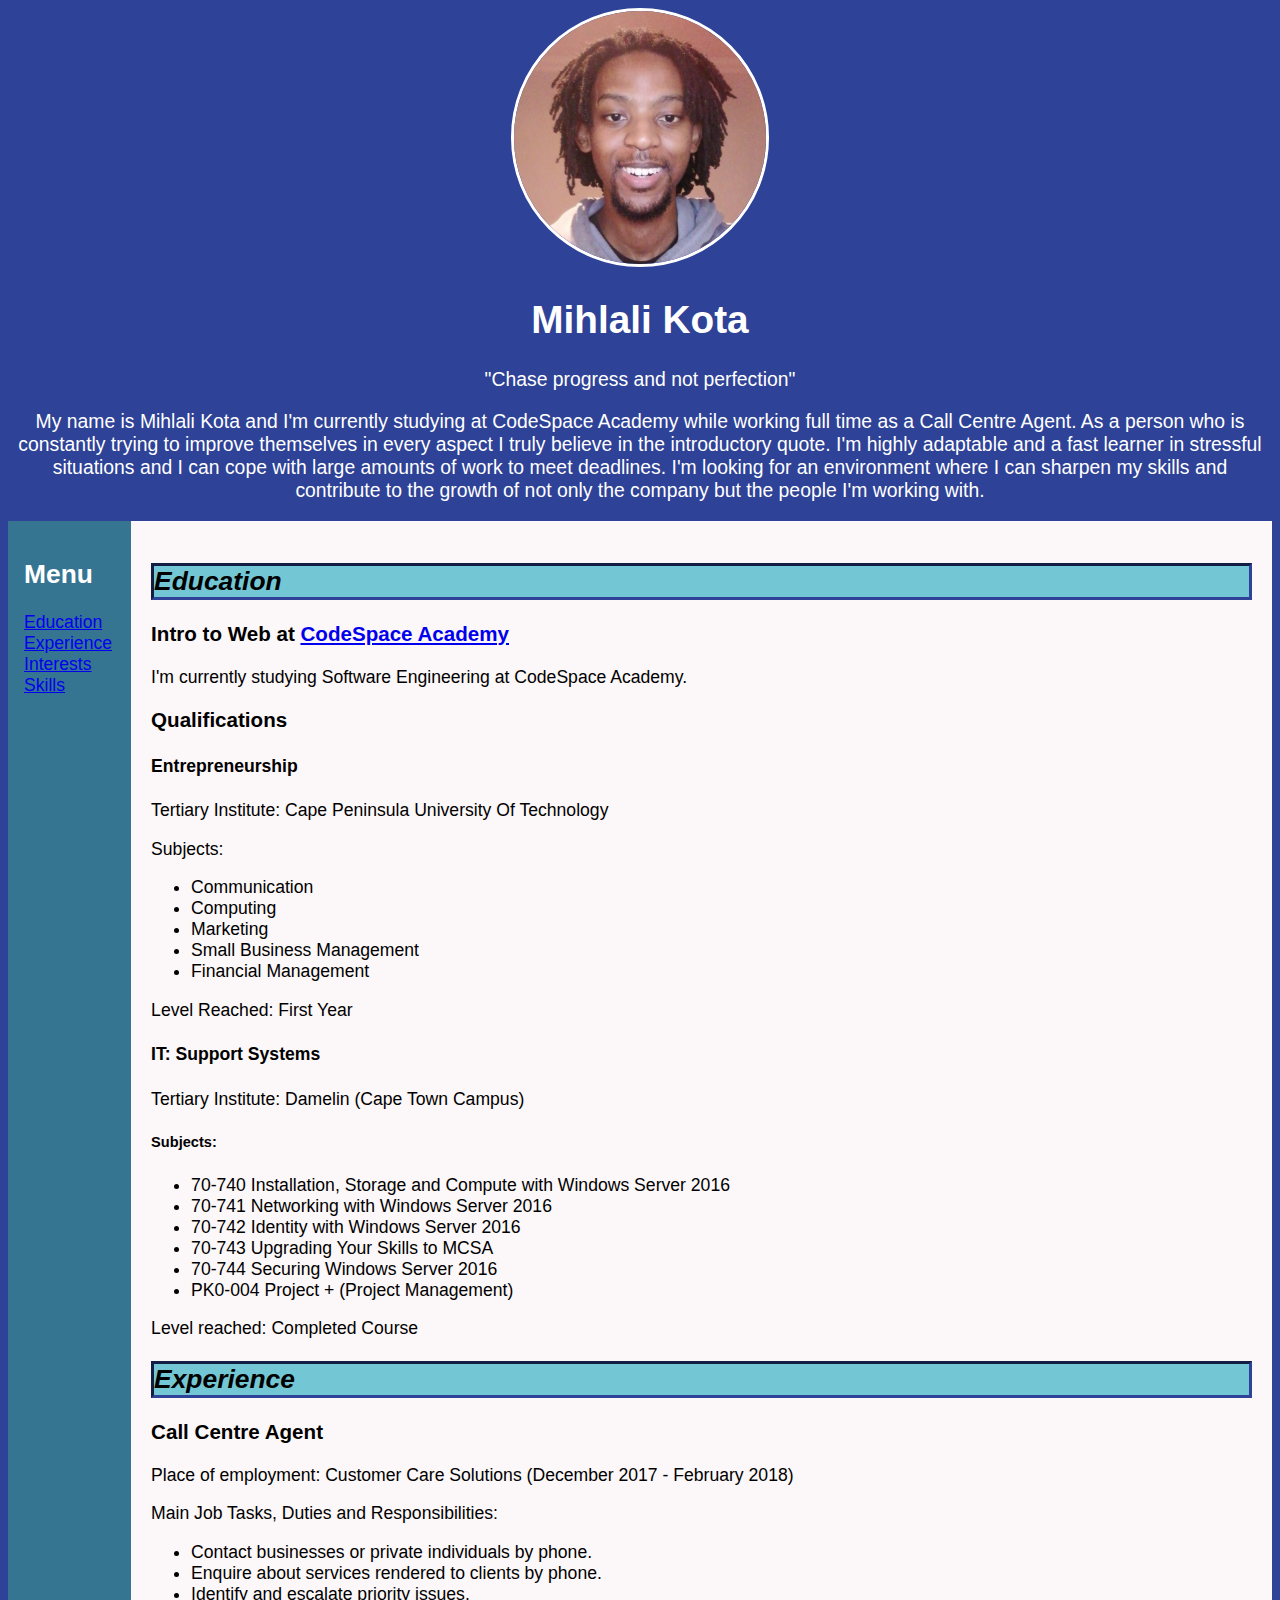
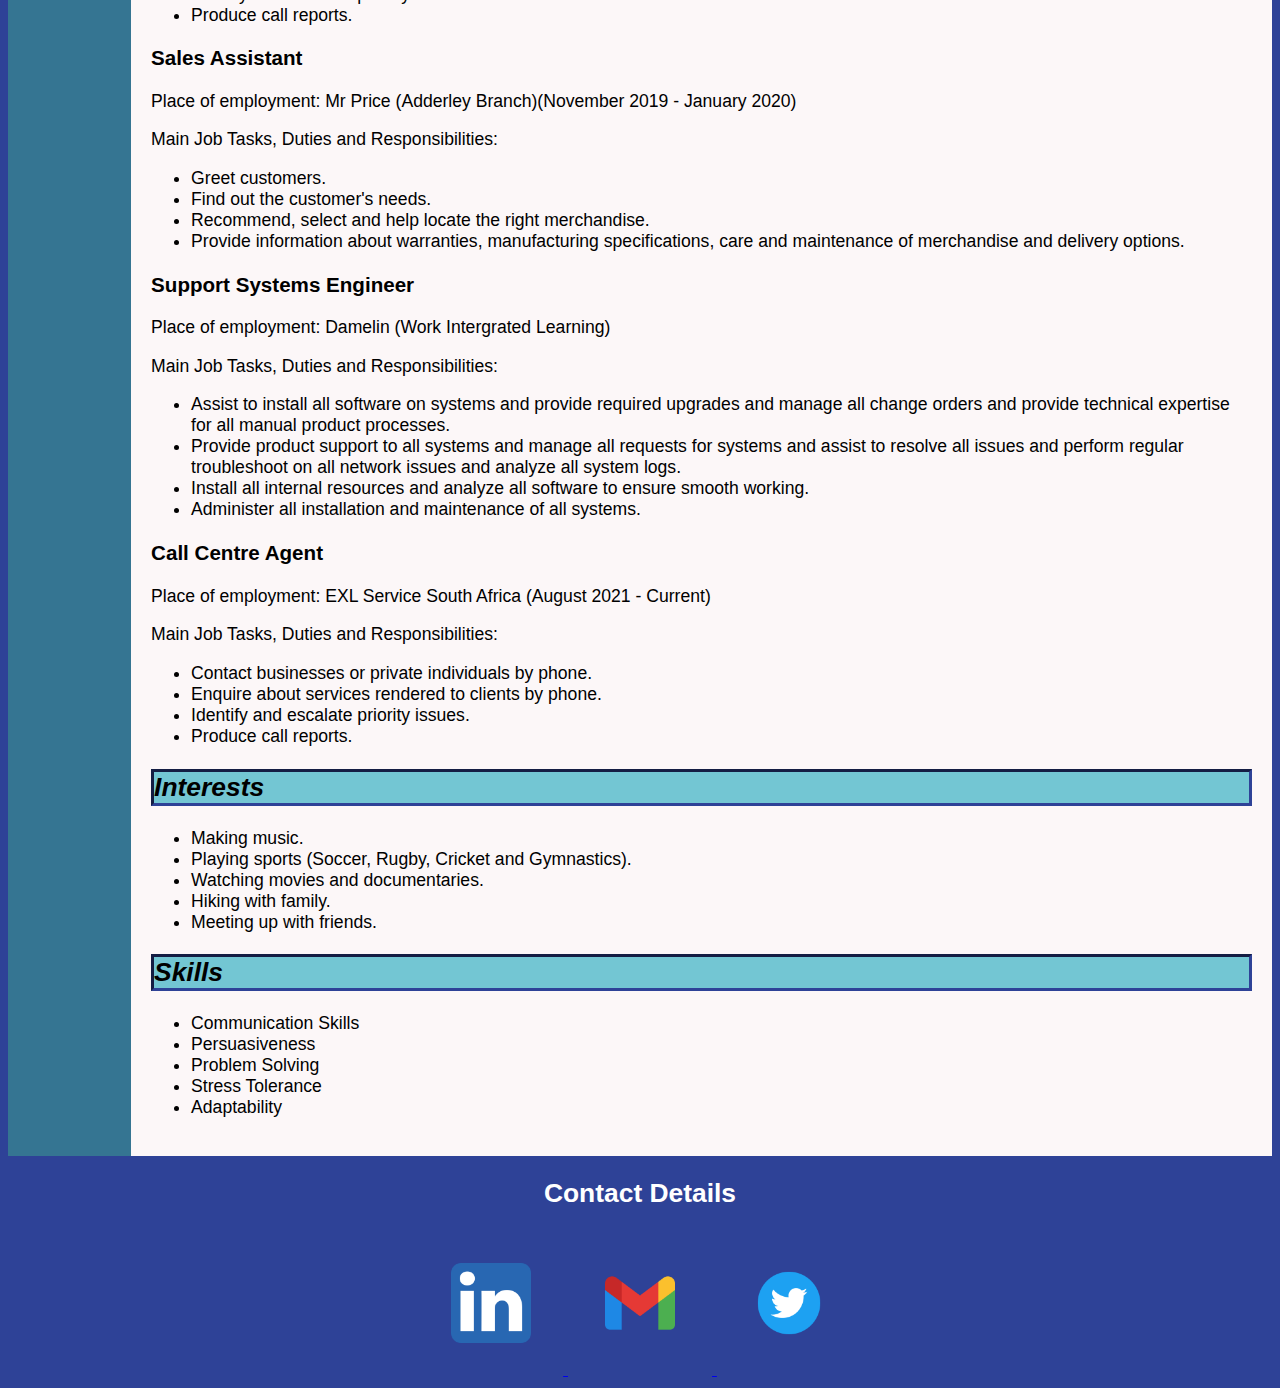
<file: index.html>
<!DOCTYPE html>
<html>

<head>
  <title>Mihlali Kota</title>

  <meta charset="UTF-8">
  <meta name="description" content="Digital Resume">
  <meta name="keywords" content="HTML, tutorial, beginners">
  <meta name="author" content="Mihlali Kota">
  <meta name="viewport" content="width=device-width, initial-scale=1.0">
  <meta http-equiv="refresh" content="30">

  <link rel="stylesheet" href="./static/css/stylesheet.css">
</head>

<body>

  <header id="heading">

    <img alt="Headshot of Mihlali Kota" src="./static/images\7.1.jpg" id="profilephoto">
    <h1>Mihlali Kota</h1>
    <p>"Chase progress and not perfection"</p>
    <p>My name is Mihlali Kota and I'm currently studying at CodeSpace Academy while working full time as a Call Centre
      Agent. As a person who is constantly trying to improve themselves in every aspect I truly believe in the
      introductory quote. I'm highly adaptable and a fast learner in stressful situations and I can cope with large
      amounts of work to meet deadlines. I'm looking for an environment where I can sharpen my skills and contribute to
      the growth of not only the company but the people I'm working with.</p>
  </header>

  <main class="main">
    <div id="sidebar">
      <nav>
        <h2>Menu</h2>
        <ul class="nav-menu">
          <li><a href=#education>Education</a></li>
          <li><a href=#experience>Experience</a></li>
          <li><a href=#interests>Interests</a></li>
          <li><a href=#skills>Skills</a></li>
        </ul>
      </nav>
    </div>

    <div class="content">
      <h2 id="education">Education</h2>
      <h3>Intro to Web at <a href="https://www.codespace.co.za/">CodeSpace Academy</a></h3>
      <p>I'm currently studying Software Engineering at CodeSpace Academy.</p>
      <h3>Qualifications</h3>
      <h4>Entrepreneurship</h4>
      <p>Tertiary Institute: Cape Peninsula University Of Technology</p>
      <p>Subjects:</p>
      <ul>
        <li>Communication</li>
        <li>Computing</li>
        <li>Marketing</li>
        <li>Small Business Management</li>
        <li>Financial Management</li>
      </ul>
      <p>Level Reached: First Year</p>

      <h4>IT: Support Systems</h4>
      <p>Tertiary Institute: Damelin (Cape Town Campus)</p>
      <h5>Subjects: </h5>
      <ul>
        <li>70-740 Installation, Storage and Compute with Windows Server 2016</li>
        <li>70-741 Networking with Windows Server 2016</li>
        <li>70-742 Identity with Windows Server 2016</li>
        <li>70-743 Upgrading Your Skills to MCSA</li>
        <li>70-744 Securing Windows Server 2016</li>
        <li>PK0-004 Project + (Project Management)</li>
      </ul>
     

      <p>Level reached: Completed Course</p>

      <h2 id="experience">Experience</h2>

      <h3>Call Centre Agent</h3>

      <p>Place of employment: Customer Care Solutions (December 2017 - February 2018)</p>

      <P>Main Job Tasks, Duties and Responsibilities:
      <ul>
        <li>Contact businesses or private individuals by phone.</li>
        <li>Enquire about services rendered to clients by phone.</li>
        <li>Identify and escalate priority issues.</li>
        <li>Produce call reports.</li>
      </ul>
      </p>

      <h3>Sales Assistant</h3>

      <p>Place of employment: Mr Price (Adderley Branch)(November 2019 - January 2020)</p>

      <P>Main Job Tasks, Duties and Responsibilities:
      <ul>
        <li>Greet customers.</li>
        <li>Find out the customer's needs.</li>
        <li>Recommend, select and help locate the right merchandise.</li>
        <li>Provide information about warranties, manufacturing specifications, care and maintenance of merchandise and
          delivery options.</li>
      </ul>
      </p>

      <h3>Support Systems Engineer</h3>

      <p>Place of employment: Damelin (Work Intergrated Learning)</p>

      <p>Main Job Tasks, Duties and Responsibilities:
      <ul>
        <li>Assist to install all software on systems and provide required upgrades and manage all change orders and
          provide technical expertise for all manual product processes.</li>
        <li>Provide product support to all systems and manage all requests for systems and assist to resolve all issues
          and perform regular troubleshoot on all network issues and analyze all system logs.</li>
        <li>Install all internal resources and analyze all software to ensure smooth working.</li>
        <li>Administer all installation and maintenance of all systems.</li>
      </ul>
      </p>

      <h3>Call Centre Agent</h3>

      <p>Place of employment: EXL Service South Africa (August 2021 - Current)</p>

      <P>Main Job Tasks, Duties and Responsibilities:
      <ul>
        <li>Contact businesses or private individuals by phone.</li>
        <li>Enquire about services rendered to clients by phone.</li>
        <li>Identify and escalate priority issues.</li>
        <li>Produce call reports.</li>
      </ul>
      </p>

      <h2 id="interests">Interests</h2>

      <ul>
        <li>Making music.</li>
        <li>Playing sports (Soccer, Rugby, Cricket and Gymnastics).</li>
        <li>Watching movies and documentaries.</li>
        <li>Hiking with family.</li>
        <li>Meeting up with friends.</li>
      </ul>

      <h2 id="skills">Skills</h2>

      <ul>
        <li>Communication Skills</li>
        <li>Persuasiveness</li>
        <li>Problem Solving</li>
        <li>Stress Tolerance</li>
        <li>Adaptability</li>
      </ul>
    </div>
  </main>

  <footer>
    <h2>Contact Details</h2>
    
      <a href="https://www.linkedin.com/in/mihlali-kota-30115b234/">

        <img class="icons" src="./static/images/linkedin logo.png" width="100px">

      </a>

      <a href="mailto:hlalikota@gmail.com">

        <img class="icons" src="./static/images/gmail logo.png" width="180px">

      </a>

      <a href="https://www.twitter.com/">

        <img class="icons" src="./static/images/twitter logo.png" width="100px">
      </a>

  </footer>
</body>

</html
</file>
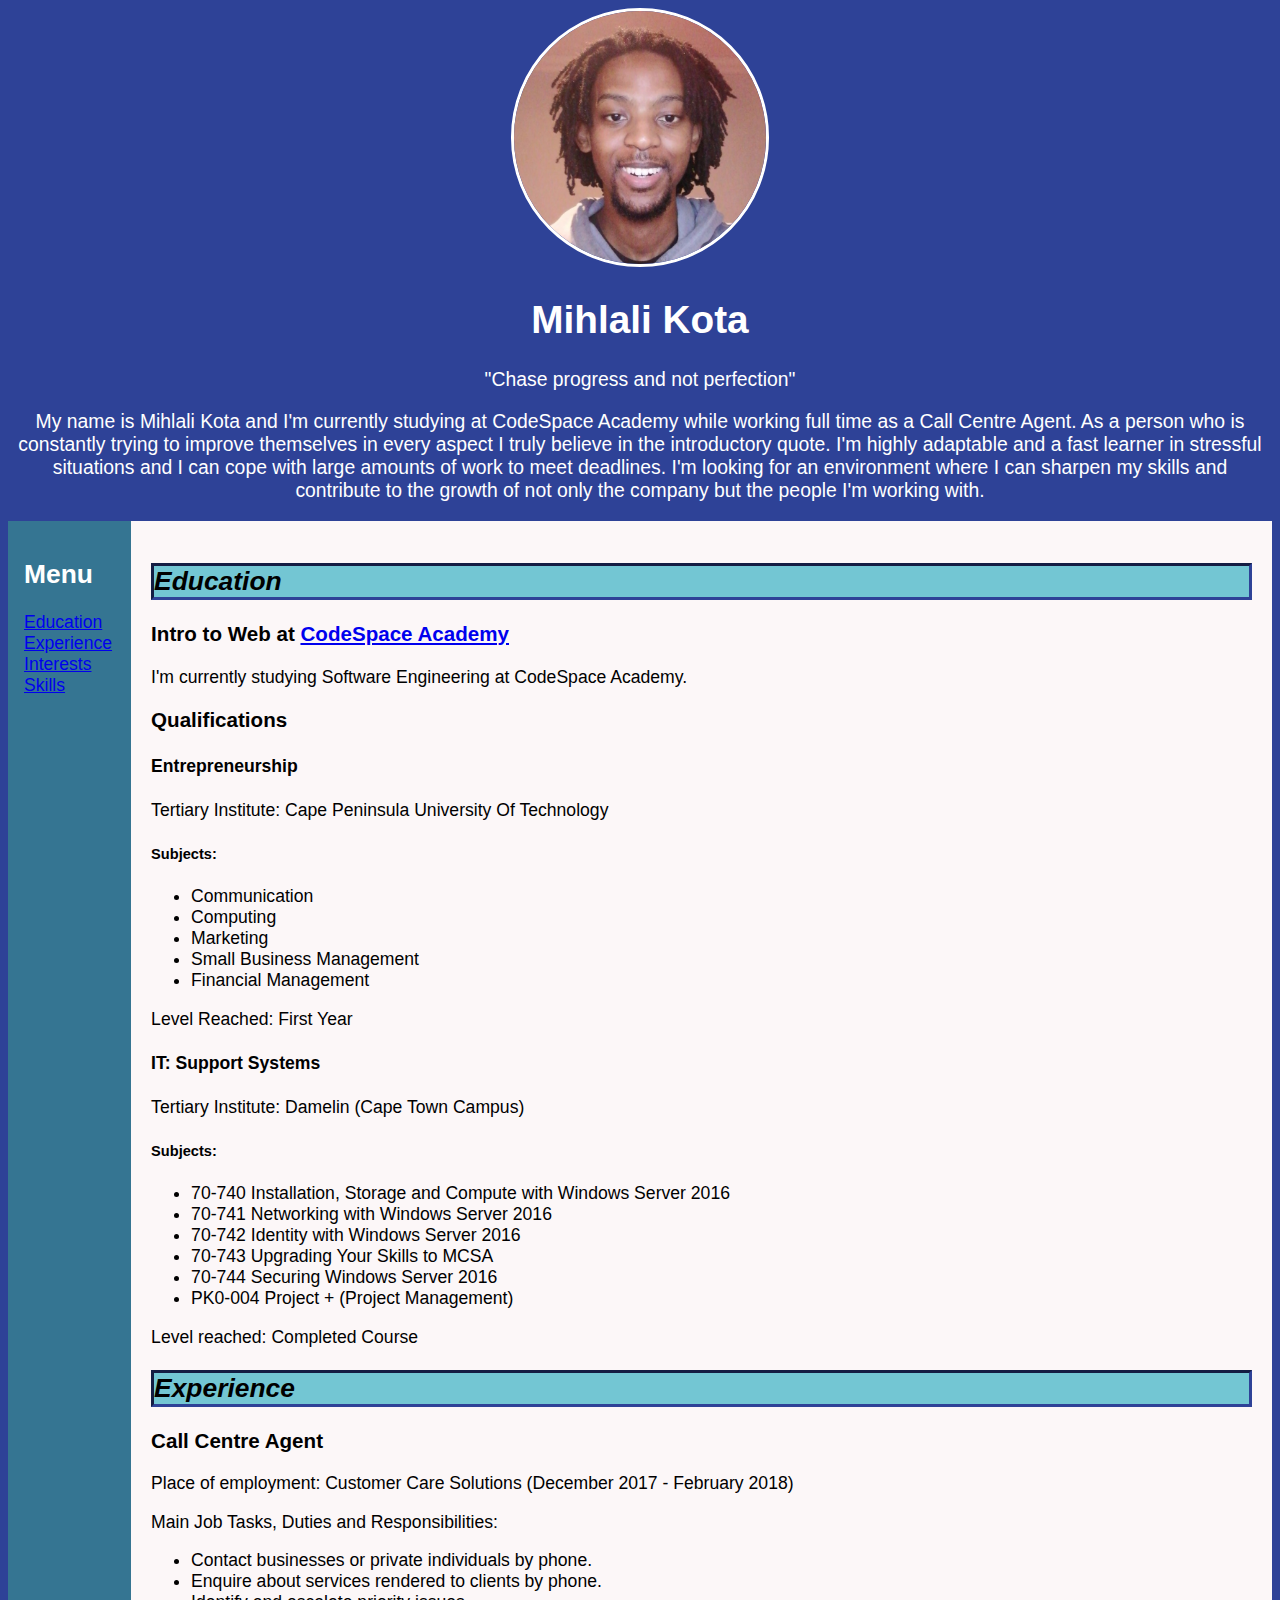
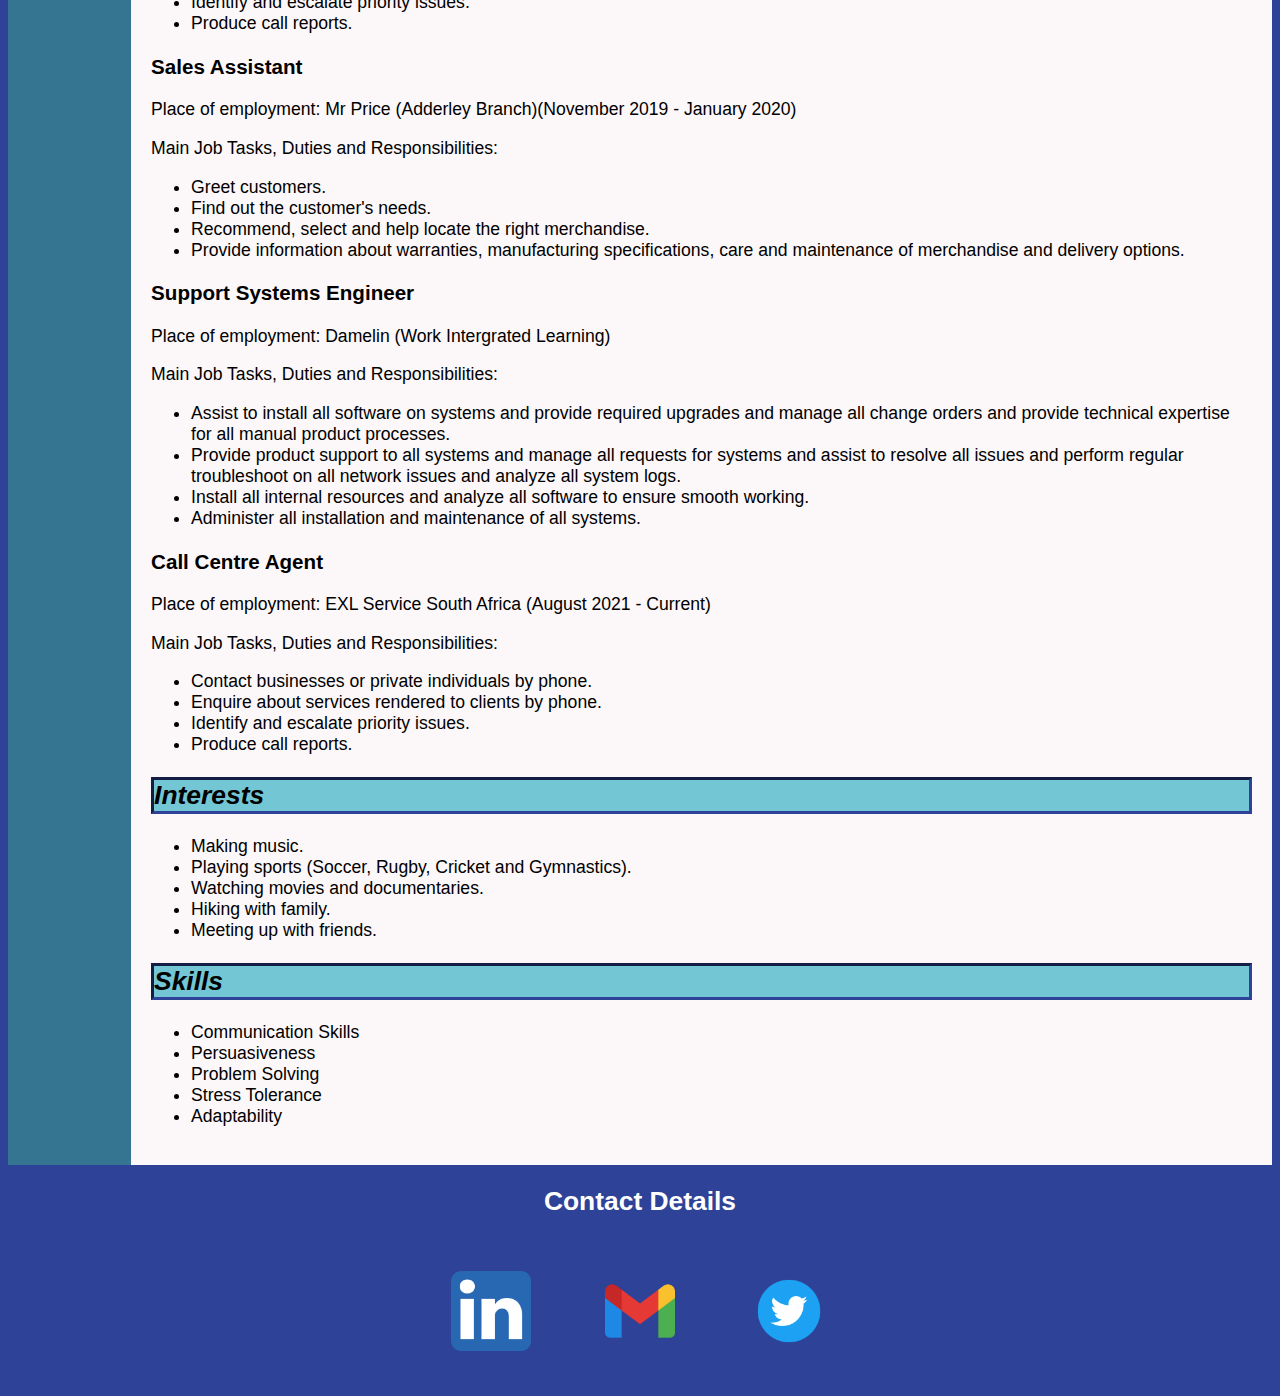
<file: Resume Project/Index.html>
<!DOCTYPE html>
<html>
<head>
  <title>Mihlali Kota</title>
  <meta charset="UTF-8">
  <meta name="description" content="Digital Resume">
  <meta name="keywords" content="HTML, tutorial, beginners">
  <meta name="author" content="Mihlali Kota">
  <meta name="viewport" content="width=device-width, initial-scale=1.0">
  <meta http-equiv="refresh" content="30">
  <link rel="stylesheet" href="./static/css/stylesheet.css">
</head>
<body>
  <header id="heading">
    <img alt="Headshot of Mihlali Kota" src="./static/images\7.1.jpg" id="profile">
    <h1>Mihlali Kota</h1>
    <p>"Chase progress and not perfection"</p>
    <p>My name is Mihlali Kota and I'm currently studying at CodeSpace Academy while working full time as a Call Centre
      Agent. As a person who is constantly trying to improve themselves in every aspect I truly believe in the
      introductory quote. I'm highly adaptable and a fast learner in stressful situations and I can cope with large
      amounts of work to meet deadlines. I'm looking for an environment where I can sharpen my skills and contribute to
      the growth of not only the company but the people I'm working with.</p>
  </header>
  <section>
  <main class="main">
    <div id="sidebar">
      <nav>
        <h2>Menu</h2>
        <ul class="nav-menu">
          <li><a href=#education>Education</a></li>
          <li><a href=#experience>Experience</a></li>
          <li><a href=#interests>Interests</a></li>
          <li><a href=#skills>Skills</a></li>
        </ul>
      </nav>
    </div>
    <div class="content">
      <h2 id="education">Education</h2>
      <h3>Intro to Web at <a href="https://www.codespace.co.za/">CodeSpace Academy</a></h3>
      <p>I'm currently studying Software Engineering at CodeSpace Academy.</p>
      <h3>Qualifications</h3>      
      <h4>Entrepreneurship</h4>
      <p>Tertiary Institute: Cape Peninsula University Of Technology</p>
      <h5>Subjects:</h5>
      <ul>
        <li>Communication</li>
        <li>Computing</li>
        <li>Marketing</li>
        <li>Small Business Management</li>
        <li>Financial Management</li>
      </ul>
      <p>Level Reached: First Year</p>
      <h4>IT: Support Systems</h4>
      <p>Tertiary Institute: Damelin (Cape Town Campus)</p>
      <h5>Subjects:</h5>
      <ul>
        <li>70-740 Installation, Storage and Compute with Windows Server 2016</li>
        <li>70-741 Networking with Windows Server 2016</li>
        <li>70-742 Identity with Windows Server 2016</li>
        <li>70-743 Upgrading Your Skills to MCSA</li>
        <li>70-744 Securing Windows Server 2016</li>
        <li>PK0-004 Project + (Project Management)</li>
      </ul>
      <p>Level reached: Completed Course</p>
      <h2 id="experience">Experience</h2>
      <h3>Call Centre Agent</h3>
      <p>Place of employment: Customer Care Solutions (December 2017 - February 2018)</p>
      <p>Main Job Tasks, Duties and Responsibilities:
      <ul>
        <li>Contact businesses or private individuals by phone.</li>
        <li>Enquire about services rendered to clients by phone.</li>
        <li>Identify and escalate priority issues.</li>
        <li>Produce call reports.</li>
      </ul>
      </p>      
      <h3>Sales Assistant</h3>
      <p>Place of employment: Mr Price (Adderley Branch)(November 2019 - January 2020)</p>
      <p>Main Job Tasks, Duties and Responsibilities:
      <ul>
        <li>Greet customers.</li>
        <li>Find out the customer's needs.</li>
        <li>Recommend, select and help locate the right merchandise.</li>
        <li>Provide information about warranties, manufacturing specifications, care and maintenance of merchandise and
          delivery options.</li>
      </ul>
      </p>
      <h3>Support Systems Engineer</h3>
      <p>Place of employment: Damelin (Work Intergrated Learning)</p>
      <p>Main Job Tasks, Duties and Responsibilities:
      <ul>
        <li>Assist to install all software on systems and provide required upgrades and manage all change orders and
          provide technical expertise for all manual product processes.</li>
        <li>Provide product support to all systems and manage all requests for systems and assist to resolve all issues
          and perform regular troubleshoot on all network issues and analyze all system logs.</li>
        <li>Install all internal resources and analyze all software to ensure smooth working.</li>
        <li>Administer all installation and maintenance of all systems.</li>
      </ul>
      </p>
      <h3>Call Centre Agent</h3>
      <p>Place of employment: EXL Service South Africa (August 2021 - Current)</p>
      <P>Main Job Tasks, Duties and Responsibilities:
      <ul>
        <li>Contact businesses or private individuals by phone.</li>
        <li>Enquire about services rendered to clients by phone.</li>
        <li>Identify and escalate priority issues.</li>
        <li>Produce call reports.</li>
      </ul>
      </p>
      <h2 id="interests">Interests</h2>
      <ul>
        <li>Making music.</li>
        <li>Playing sports (Soccer, Rugby, Cricket and Gymnastics).</li>
        <li>Watching movies and documentaries.</li>
        <li>Hiking with family.</li>
        <li>Meeting up with friends.</li>
      </ul>
      <h2 id="skills">Skills</h2>
      <ul>
        <li>Communication Skills</li>
        <li>Persuasiveness</li>
        <li>Problem Solving</li>
        <li>Stress Tolerance</li>
        <li>Adaptability</li>
      </ul>
    </div>
  </main>
  </section>
  <footer>
    <h2>Contact Details</h2>
      <a href="https://www.linkedin.com/in/mihlali-kota-30115b234/"><img alt="LinkedIn logo" class="icons" src="./static/images/linkedin logo.png" width="100px"></a>
      <a href="mailto:hlalikota@gmail.com"><img alt="Email logo for Gmail" class="icons" src="./static/images/gmail logo.png" width="180px"></a>
      <a href="https://www.twitter.com/"><img alt="Twitter logo" class="icons" src="./static/images/twitter logo.png" width="100px"></a>
  </footer>
</body>
</html
</file>
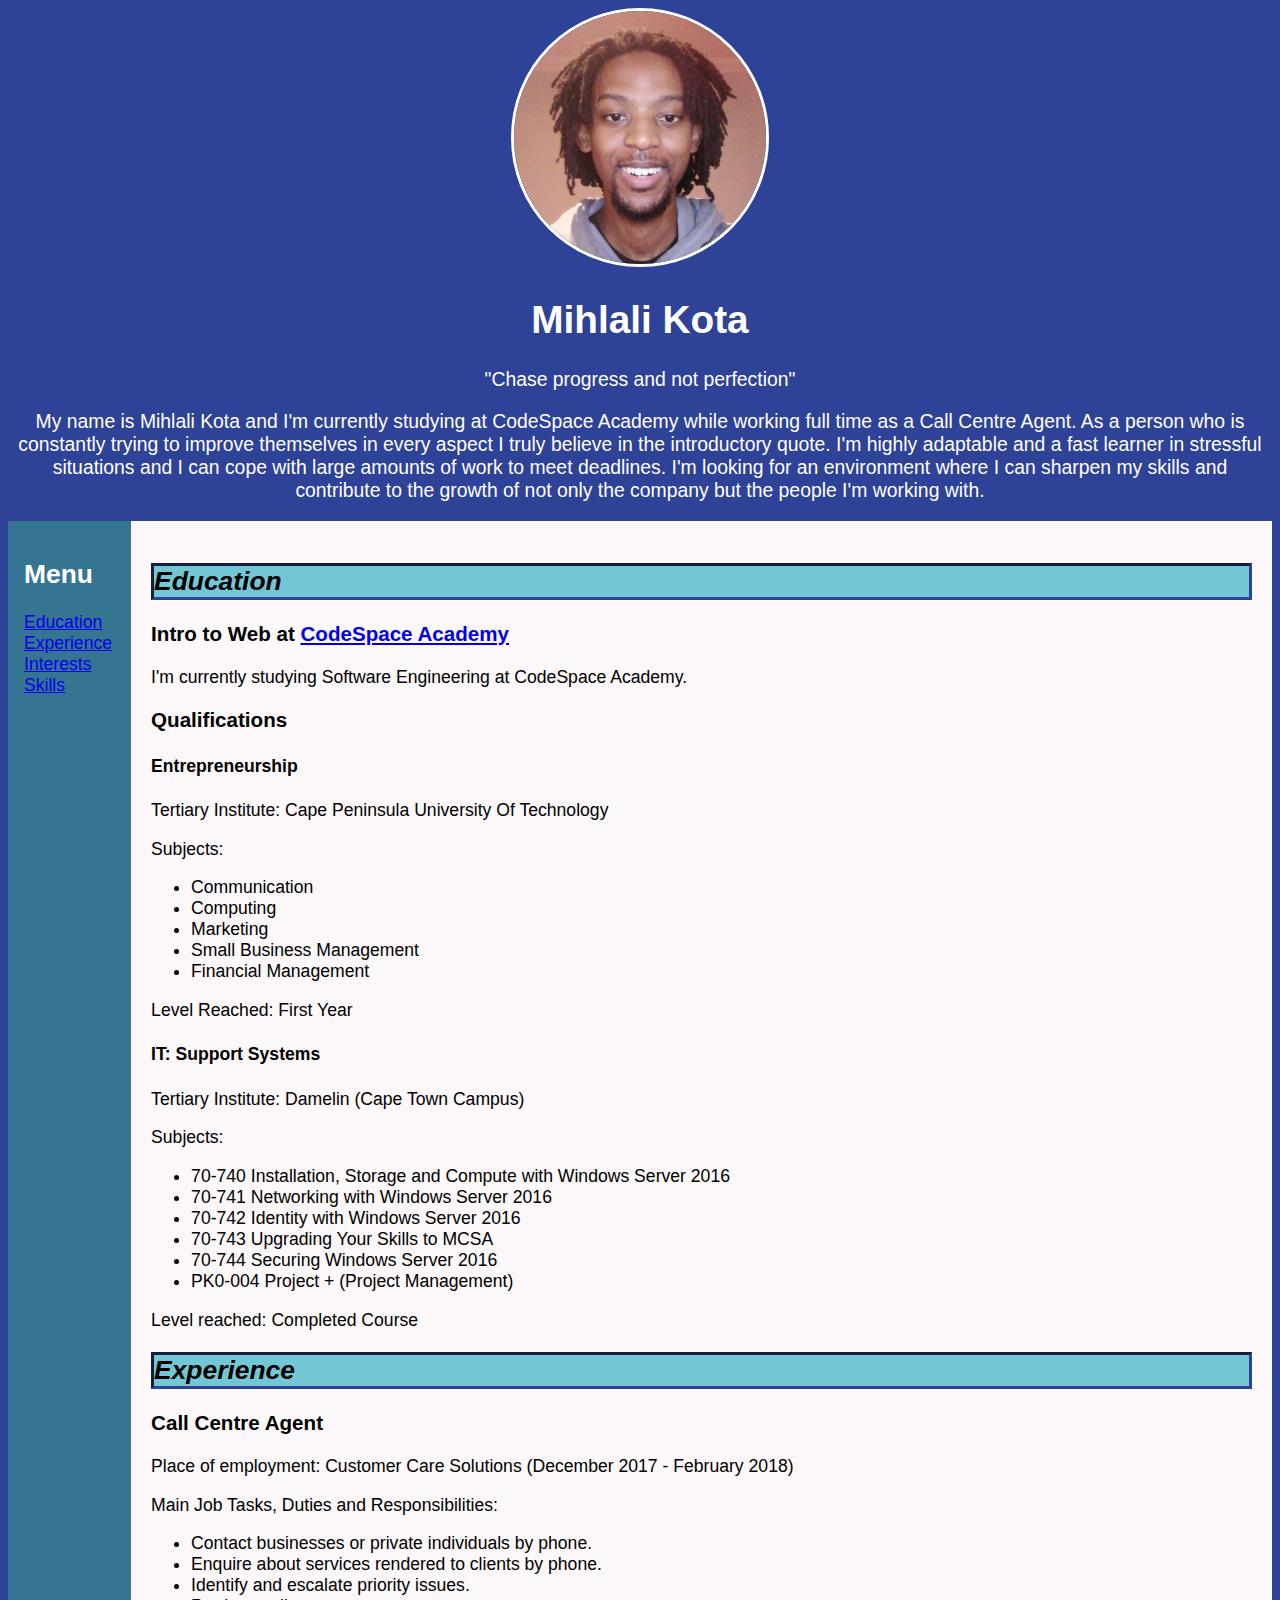
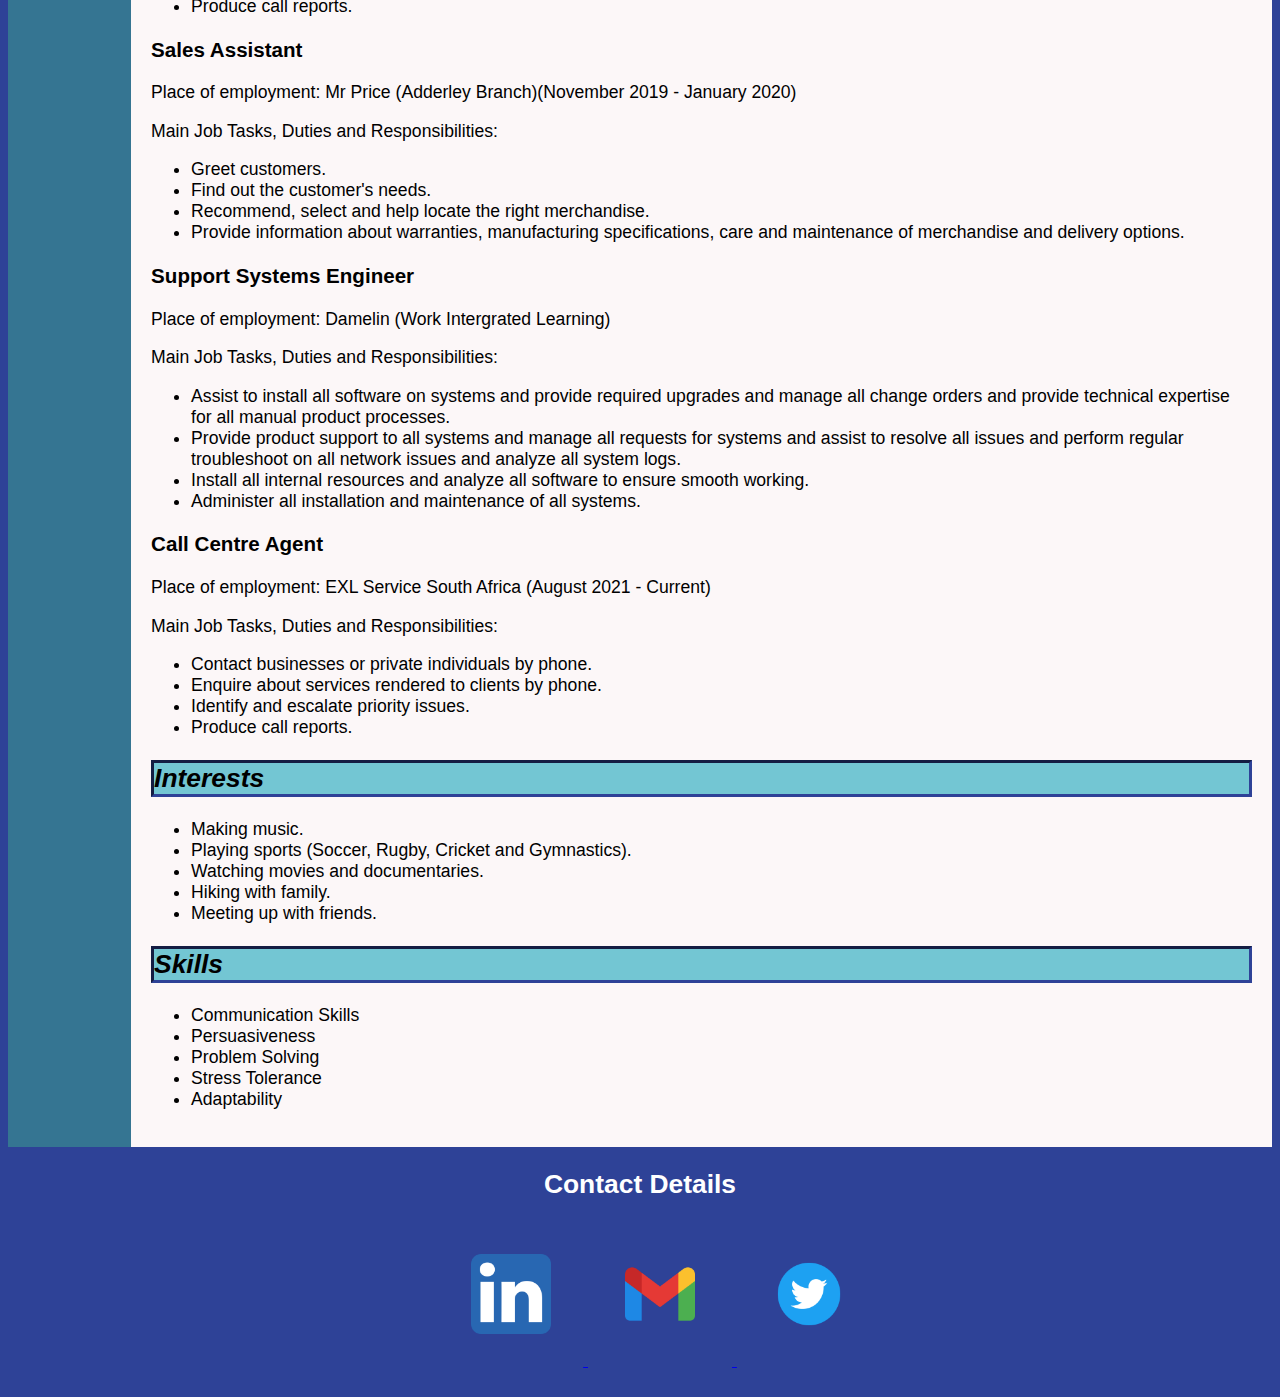
<file: resume6.html/index.html>
<!DOCTYPE html>
<html>
  <head>
    <title>Mihlali Kota</title>

    <meta charset="UTF-8">
    <meta name="description" content="Digital Resume">
    <meta name="keywords" content="HTML, tutorial, beginners">
    <meta name="author" content="Mihlali Kota">
    <meta name="viewport" content="width=device-width, initial-scale=1.0">
    <meta http-equiv="refresh" content="30">
    
    <link rel="stylesheet" href="./static/css/stylesheet.css">
  </head>
  <body>
    
    <header id="heading">

      <img

      src="./static/images\7.1.jpg"
      
      id="profilephoto">
   

    <h1>Mihlali Kota</h1>

    <p>"Chase progress and not perfection"</p>
    <p>My name is Mihlali Kota and I'm currently studying at CodeSpace Academy while working full time as a Call Centre Agent. As a person who is constantly trying to improve themselves in every aspect I truly believe in the introductory quote. I'm highly adaptable and a fast learner in stressful situations and I can cope with large amounts of work to meet deadlines. I'm looking for an environment where I can sharpen my skills and contribute to the growth of not only the company but the people I'm working with.</p>

    </header> 

<main class="main">

    <div id="sidebar">
      <nav>
        
        <h2>Menu</h2>
        
        <ul class="nav-menu">
          <li><a href=#education>Education</a></li>
          <li><a href=#experience>Experience</a></li>
          <li><a href=#interests>Interests</a></li>
          <li><a href=#skills>Skills</a></li>
        </ul>
      
      </nav>
    </div>
 
<div class="content">

<h2 id="education">Education</h2>

<h3>Intro to Web at <a href="https://www.codespace.co.za/">CodeSpace Academy</a></h3>

<p>I'm currently studying Software Engineering at CodeSpace Academy.</p>

<h3>Qualifications</h3>

<h4>Entrepreneurship</h4>

<p>Tertiary Institute: Cape Peninsula University Of Technology</p>

<p>Subjects:
  <ul>
    <li>Communication</li>
    <li>Computing</li>
    <li>Marketing</li>
    <li>Small Business Management</li>
    <li>Financial Management</li>
  </ul>
</p>

<p>Level Reached: First Year</p>

<h4>IT: Support Systems</h4>

<p>Tertiary Institute: Damelin (Cape Town Campus)</p>

<p>Subjects:
  <ul>
    <li>70-740 Installation, Storage and Compute with Windows Server 2016</li>
    <li>70-741 Networking with Windows Server 2016</li>
    <li>70-742 Identity with Windows Server 2016</li>
    <li>70-743 Upgrading Your Skills to MCSA</li>
    <li>70-744 Securing Windows Server 2016</li>
    <li>PK0-004 Project + (Project Management)</li>
  </ul>
</p>

<p>Level reached: Completed Course</p>

<h2 id="experience">Experience</h2>

<h3>Call Centre Agent</h3>

<p>Place of employment: Customer Care Solutions (December 2017 - February 2018)</p>

<P>Main Job Tasks, Duties and Responsibilities:
  <ul>
    <li>Contact businesses or private individuals by phone.</li>
    <li>Enquire about services rendered to clients by phone.</li>
    <li>Identify and escalate priority issues.</li>
    <li>Produce call reports.</li>
  </ul>
</p>

<h3>Sales Assistant</h3>

<p>Place of employment: Mr Price (Adderley Branch)(November 2019 - January 2020)</p>

<P>Main Job Tasks, Duties and Responsibilities:
  <ul>
    <li>Greet customers.</li>
    <li>Find out the customer's needs.</li>
    <li>Recommend, select and help locate the right merchandise.</li>
    <li>Provide information about warranties, manufacturing specifications, care and maintenance of merchandise and delivery options.</li>
  </ul>
</p>

<h3>Support Systems Engineer</h3>

<p>Place of employment: Damelin (Work Intergrated Learning)</p>

<p>Main Job Tasks, Duties and Responsibilities:
  <ul>
    <li>Assist to install all software on systems and provide required upgrades and manage all change orders and provide technical expertise for all manual product processes.</li>
    <li>Provide product support to all systems and manage all requests for systems and assist to resolve all issues and perform regular troubleshoot on all network issues and analyze all system logs.</li>
    <li>Install all internal resources and analyze all software to ensure smooth working.</li>
    <li>Administer all installation and maintenance of all systems.</li>
  </ul>
</p>

<h3>Call Centre Agent</h3>

<p>Place of employment: EXL Service South Africa (August 2021 - Current)</p>

<P>Main Job Tasks, Duties and Responsibilities:
  <ul>
    <li>Contact businesses or private individuals by phone.</li>
    <li>Enquire about services rendered to clients by phone.</li>
    <li>Identify and escalate priority issues.</li>
    <li>Produce call reports.</li>
  </ul>
</p> 

<h2 id="interests">Interests</h2>

<ul>
  <li>Making music.</li>
  <li>Playing sports (Soccer, Rugby, Cricket and Gymnastics).</li>
  <li>Watching movies and documentaries.</li>
  <li>Hiking with family.</li>
  <li>Meeting up with friends.</li>
</ul>

<h2 id="skills">Skills</h2>

<ul>
    <li>Communication Skills</li>
    <li>Persuasiveness</li>
    <li>Problem Solving</li>
    <li>Stress Tolerance</li>
    <li>Adaptability</li>
</ul>
</div>
</main> 

 <footer>
   <h2>Contact Details</h2>
   <ul>
     <a href="https://www.linkedin.com/in/mihlali-kota-30115b234/">
       
        <img class="icons" src="./static/images/linkedin logo.png"
       
       width="100px">

     </a>
     
     <a href="mailto:hlalikota@gmail.com">
       
        <img class="icons" src="./static/images/gmail logo.png"
       
       width="180px">

     </a>

     <a href="https://www.twitter.com/">
       
        <img class="icons" src="./static/images/twitter logo.png"
       
       width="100px">
     </a>  
   </ul>
 </footer>
  </body>
</html
</file>
<file: static/css/stylesheet.css>
body{
  font-family: 'Franklin Gothic Medium', 'Arial Narrow', Arial, sans-serif;
  font-size:110%;
  background-color: #2e4297;
  display: flex;
  flex-direction: column;

}

.main{
  display: flex;
  flex-direction: row;
  overflow: unset;
}

#profilephoto{
  width: 20%;
  height: 20%;
  border-radius: 50%;
  border: 3px solid rgb(255, 255, 255);
}

header {
  text-align: center;
  justify-content: center;
}
#heading{
  font-family: sans-serif ;
  font-size: 110%;
  background-color: #2e4297;
  color: white;
}

footer {
  background-color: #2e4297;
  text-align: center;
  color: white;
}
#sidebar{
  width: 10%;
  background-color: #357592;
  padding: 1rem;
  color: rgb(255, 255, 255);
}
.nav-menu{
  list-style-type: none;
  padding: 0%;
}

.icons{
  width: 5rem;
  margin: 2rem;
  height: auto;
}

.content{
  background: #FCF7F8;
  max-width: 1500px;
  margin: auto;
  padding: 20px;
}

#education{
  border: 3px inset;
  border-color: #2e4297;
  background-color: rgb(115, 198, 211);
  font-style: italic;
}

#experience{
  border: 3px inset;
  border-color: #2e4297;
  background-color: rgb(115, 198, 211);
  font-style: italic;
}

#interests{
  border: 3px inset;
  border-color: #2e4297;
  background-color: rgb(115, 198, 211);
  font-style: italic;
}

#skills{
  border: 3px inset;
  border-color: #2e4297;
  background-color: rgb(115, 198, 211);
  font-style: italic;
}

a:visited {color: #256f7e}
a:hover {color: #256f7e}
</file>
<file: Resume Project/static/css/stylesheet.css>
body{
  font-family: 'Franklin Gothic Medium', 'Arial Narrow', Arial, sans-serif;
  font-size:110%;
  background-color: #2e4297;
  display: flex;
  flex-direction: column;

}

.main{
  display: flex;
  flex-direction: row;
  overflow: unset;
}

#profile{
  width: 20%;
  height: 20%;
  border-radius: 50%;
  border: 0.188rem solid rgb(255, 255, 255);
}

header {
  text-align: center;
  justify-content: center;
}
#heading{
  font-family: sans-serif ;
  font-size: 110%;
  background-color: #2e4297;
  color: white;
}

footer {
  background-color: #2e4297;
  text-align: center;
  color: white;
}
#sidebar{
  width: 10%;
  background-color: #357592;
  padding: 1rem;
  color: rgb(255, 255, 255);
}
.nav-menu{
  list-style-type: none;
  padding: 0%;
}

.icons{
  width: 5rem;
  margin: 2rem;
  height: auto;
}

.content{
  background: #FCF7F8;
  max-width: 93.75rem;
  margin: auto;
  padding: 1.25rem;
}

#education{
  border: 0.188rem inset;
  border-color: #2e4297;
  background-color: rgb(115, 198, 211);
  font-style: italic;
}

#experience{
  border: 0.188rem inset;
  border-color: #2e4297;
  background-color: rgb(115, 198, 211);
  font-style: italic;
}

#interests{
  border: 0.188rem inset;
  border-color: #2e4297;
  background-color: rgb(115, 198, 211);
  font-style: italic;
}

#skills{
  border: 0.188rem inset;
  border-color: #2e4297;
  background-color: rgb(115, 198, 211);
  font-style: italic;
}

a:visited {color: #092a30}
a:hover {color: #092a30}
</file>
<file: resume6.html/static/css/stylesheet.css>
body{
  font-family: 'Franklin Gothic Medium', 'Arial Narrow', Arial, sans-serif;
  font-size:110%;
  background-color: #2e4297;
  display: flex;
  flex-direction: column;

}

.main{
  display: flex;
  flex-direction: row;
  overflow: unset;
}

#profilephoto{
  width: 20%;
  height: 20%;
  border-radius: 50%;
  border: 3px solid rgb(255, 255, 255);
}

header {
  text-align: center;
  justify-content: center;
}
#heading{
  font-family: sans-serif ;
  font-size: 110%;
  background-color: #2e4297;
  color: white;
}

footer {
  background-color: #2e4297;
  text-align: center;
  color: white;
}
#sidebar{
  width: 10%;
  background-color: #357592;
  padding: 1rem;
  color: rgb(255, 255, 255);
}
.nav-menu{
  list-style-type: none;
  padding: 0%;
}

.icons{
  width: 5rem;
  margin: 2rem;
  height: auto;
}

.content{
  background: #FCF7F8;
  max-width: 1500px;
  margin: auto;
  padding: 20px;
}

#education{
  border: 3px inset;
  border-color: #2e4297;
  background-color: rgb(115, 198, 211);
  font-style: italic;
}

#experience{
  border: 3px inset;
  border-color: #2e4297;
  background-color: rgb(115, 198, 211);
  font-style: italic;
}

#interests{
  border: 3px inset;
  border-color: #2e4297;
  background-color: rgb(115, 198, 211);
  font-style: italic;
}

#skills{
  border: 3px inset;
  border-color: #2e4297;
  background-color: rgb(115, 198, 211);
  font-style: italic;
}

a:visited {color: #256f7e}
a:hover {color: #256f7e}
</file>
